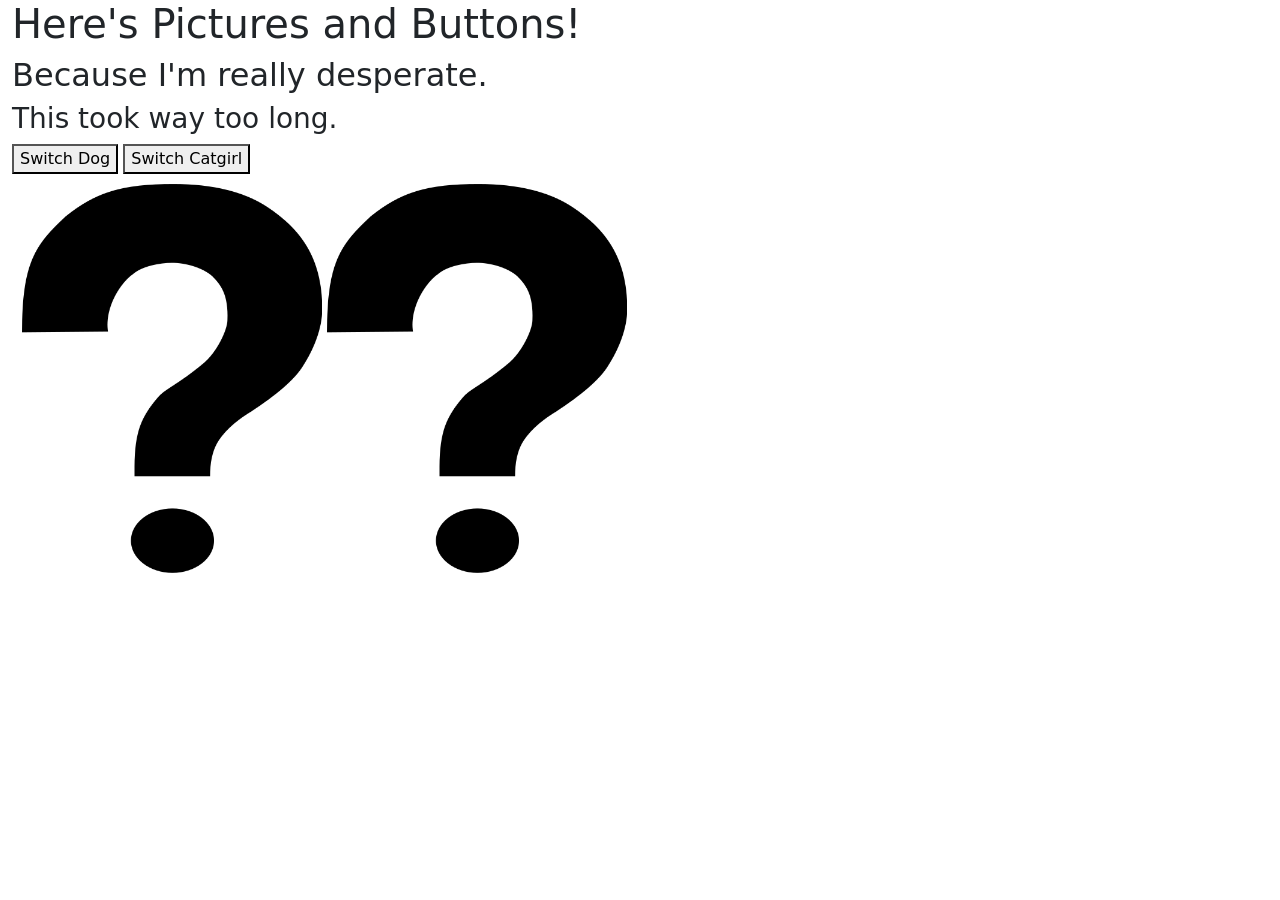
<file: csci340lab4/index.html>
<!DOCTYPE html>
<html lang="en">
    <head>
        <title>Lab4</title>
        <meta charset="utf-8"/>
        <link href="https://fonts.googleapis.com/css2?family=Uncial+Antiqua&display=swap" rel="stylesheet">
        <link href="https://cdn.jsdelivr.net/npm/bootstrap@5.3.3/dist/css/bootstrap.min.css" rel="stylesheet">
        <script src="https://cdn.jsdelivr.net/npm/bootstrap@5.3.3/dist/js/bootstrap.bundle.min.js"></script>
        <link rel="stylesheet" type="text/css" href="style.css">
    </head>

    <body>
        <div class="container-fluid">
            <header class="title">
                <h1 class="col-sm-8">Here's Pictures and Buttons!</h1>
                <h2>Because I'm really desperate.</h2>
                <h3>This took way too long.</h3>
            </header>

            <div class="buttons">
                <button id="switch-dog">Switch Dog</button>
                <button id="switch-catgirl">Switch Catgirl</button>
            </div>

            <div class="images">
                <img id="dog" src="images/blank.png" alt="Sneaky doggo." width="300">
                <img id="catgirl" src="images/blank.png" alt="man with cat features" width="300">
            </div>
        </div>
        <script src="https://ajax.googleapis.com/ajax/libs/jquery/3.4.1/jquery.min.js"></script>
        <script src="script.js"></script>
        
    </body>
</html>
</file>
<file: csci340lab4/style.css>
.images {
    display: block;
    padding: 10px;
}
</file>
